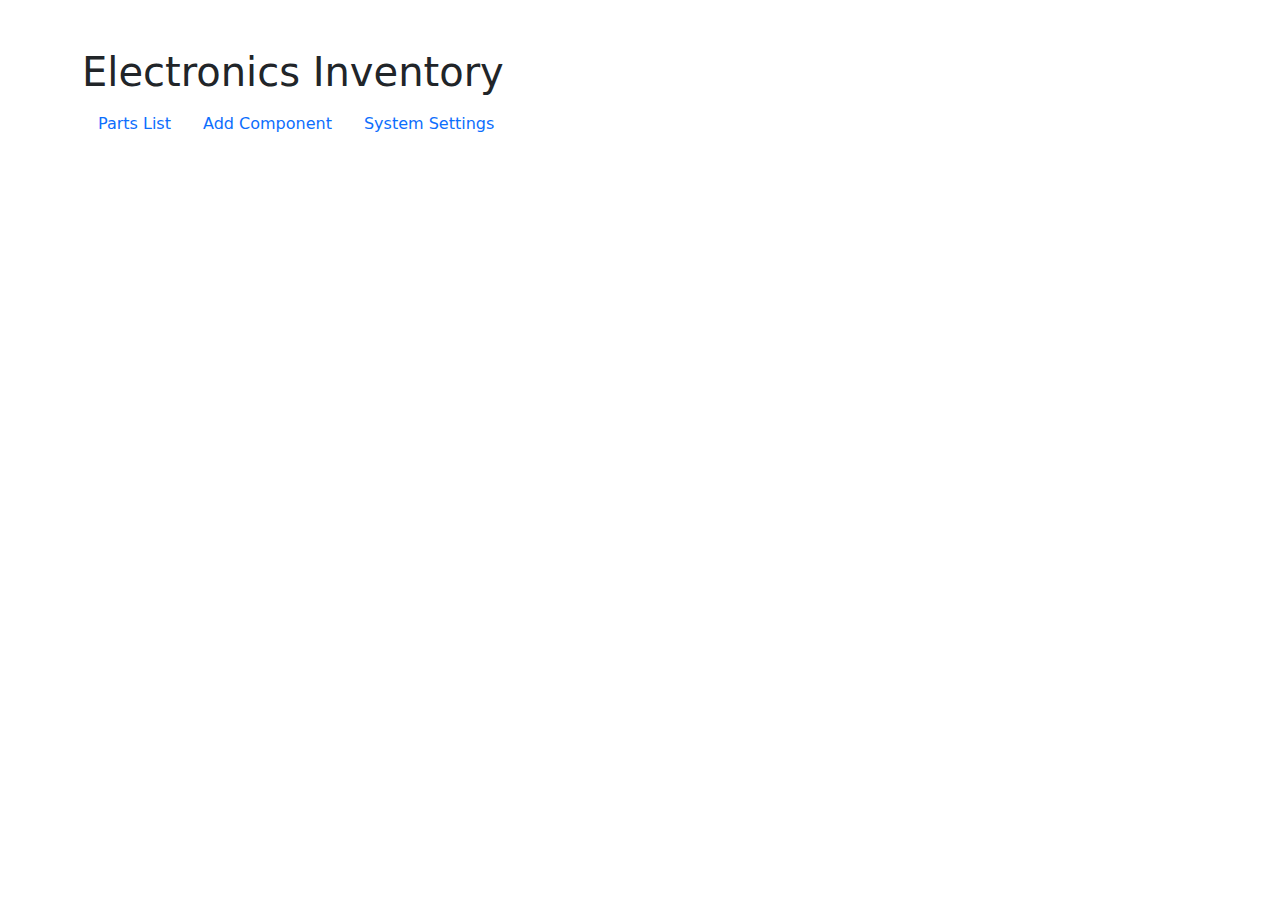
<file: templates/inc/header.html>
<!DOCTYPE html>
<html lang="en">
<head>
    <meta charset="UTF-8">
    <title>Electronics Inventory</title>
    <meta name="viewport" content="width=device-width, initial-scale=1">
    <link rel="stylesheet" type="text/css" href="/static/css/bootstrap.min.css">
    <link rel="stylesheet" type="text/css" href="/static/css/bootstrap-icons.css">
    <link rel="stylesheet" type="text/css" href="/static/css/style.css">

    <script src="/static/js/jquery-3.5.1.min.js"></script>
    <script src="/static/js/bootstrap.bundle.min.js"></script>
</head>

<body class="d-flex flex-column h-100">

<header>
        <div class="container">
        <h1 class="mt-5">Electronics Inventory</h1>
        <ul class="nav">
          <li class="nav-item">
            <a class="nav-link" href="/">Parts List</a>
          </li>
          <li class="nav-item">
            <a class="nav-link" href="#" data-bs-toggle="modal" data-bs-target="#componentAddModal">Add Component</a>
          </li>
          <li class="nav-item">
            <a class="nav-link" href="/system">System Settings</a>
          </li>
        </ul>
    </div>
</header>
</file>
<file: static/css/style.css>
#editDatasheetLinks, #addDatasheetLinks{
    height: 100%;
    padding: 10px;
}

.form-group{
    padding: 10px;
}
</file>
